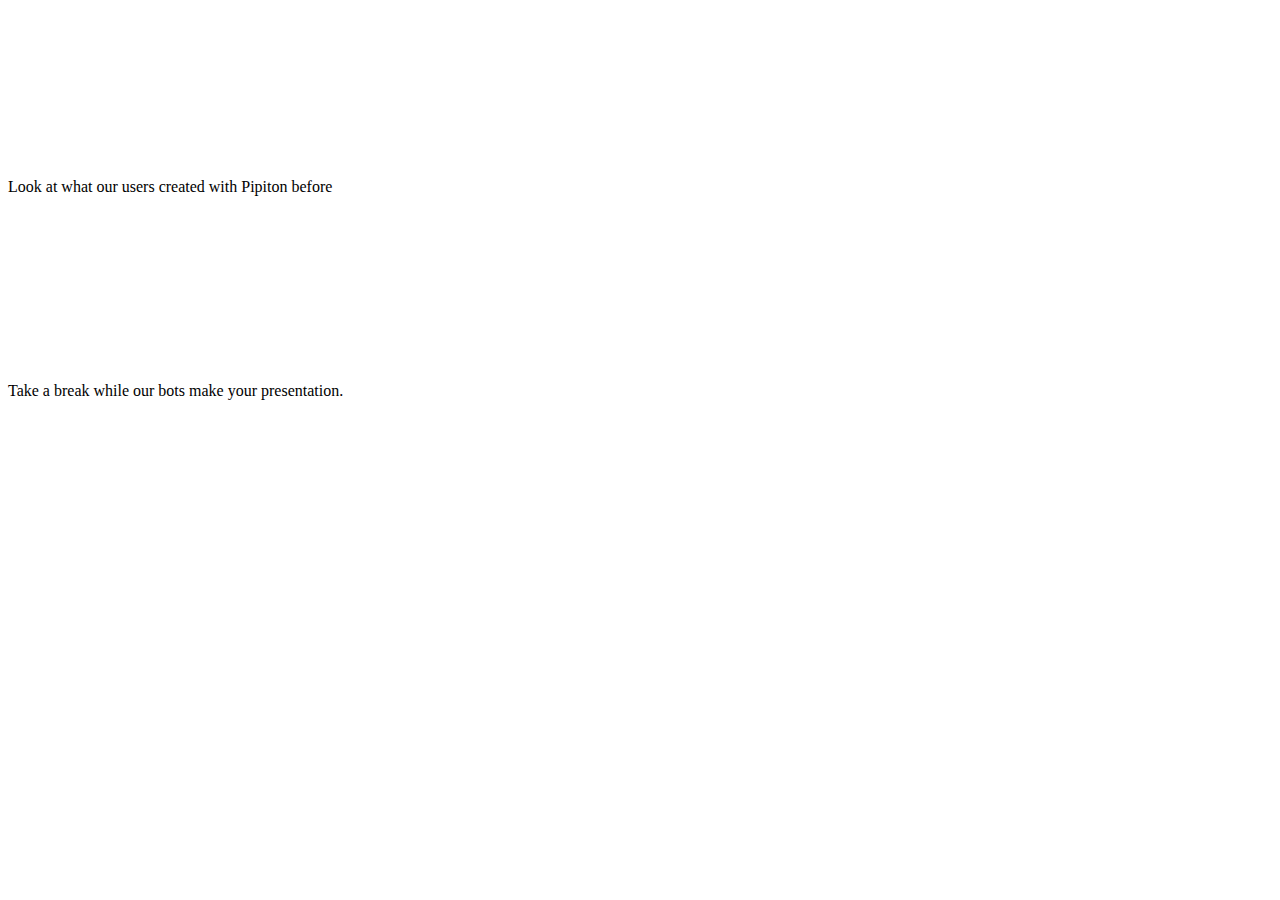
<file: templates/loading.html>
<!DOCTYPE html>
<html lang="en">
<head>
	<meta charset="UTF-8">
	<meta name="viewport" content="width=device-width, initial-scale=1.0">
	<title>Loading</title>
	<link rel="stylesheet" href="D:\Code\Works\pptWizard\static\loading.css">
</head>

<body>

<video class="video-bg" width="100%" height="100%" preload="auto" loop autoplay muted playsinline>
<source src="D:\Code\Works\pptWizard\static\pipiton_background.mp4" type="video/mp4">
</video>

<main>
	<!--Link to the ppt must be publicly accessible, 
	so use DEMO png over each slide in demo files-->
	<div id='pptArea'>
		<div id='placeholder'><p>Look at what our users created with Pipiton before</p></div>
		<iframe src='https://view.officeapps.live.com/op/view.aspx?src=[https://www.pipiton.com/name.pptx]' frameborder='0'></iframe>
	</div>
	<div id='loading-bar'></div>
    <p id='tip'>Take a break while our bots make your presentation.</p>
</main>

</body>
</html>
</file>
